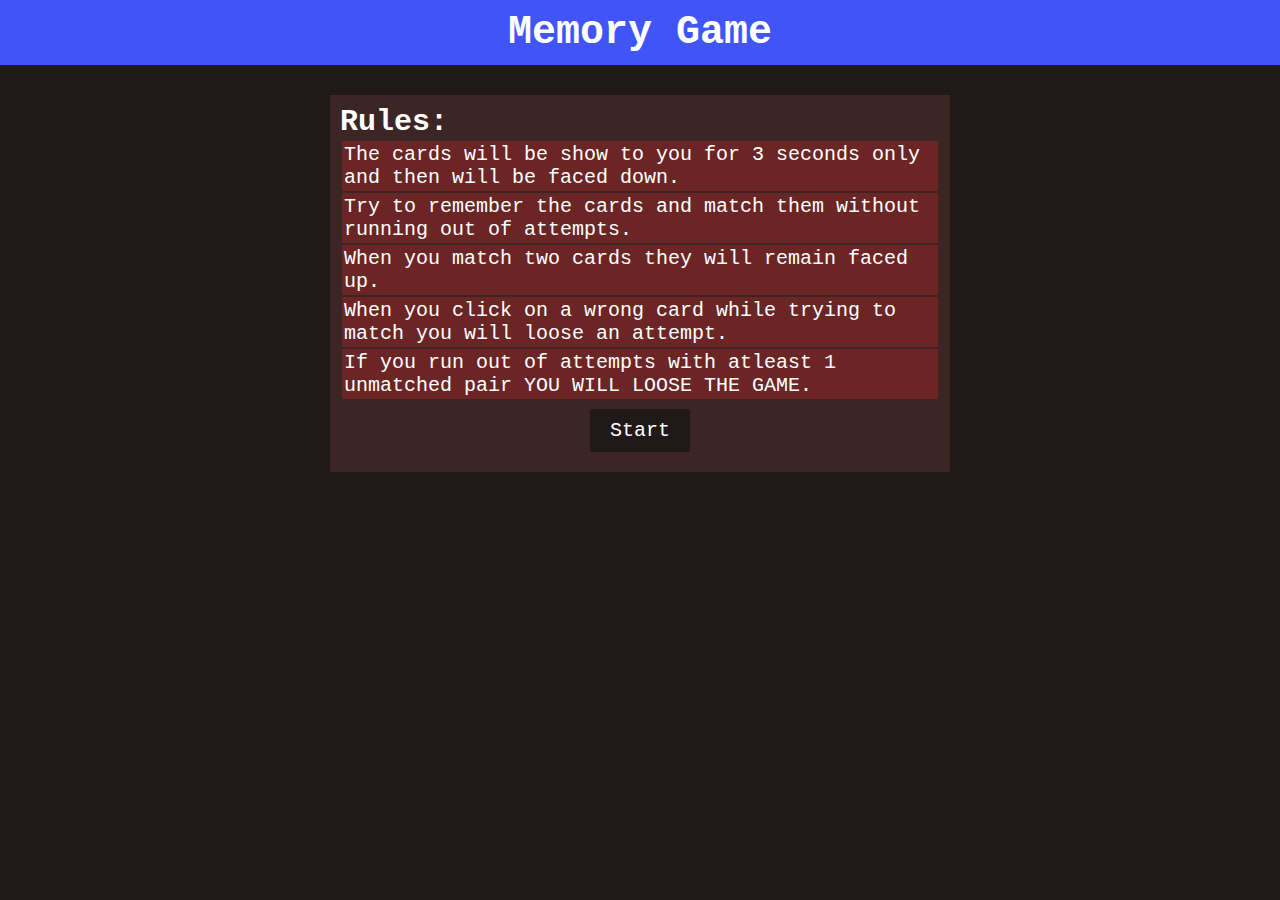
<file: index.html>
<!DOCTYPE html>
<html lang="en">

<head>
    <meta charset="UTF-8">
    <meta name="viewport" content="width=device-width, initial-scale=1.0">
    <meta http-equiv="X-UA-Compatible" content="ie=edge">
    <title>Memory Game</title>

    <link rel="stylesheet" href="css/style.css">
</head>

<body>
    <div class="header">
        <div>
            <a>
                <h1>Memory Game</h1>
            </a>
            <!-- <a href="help.html" class="menu">
                <img src="imgs/menu.png" alt="">
            </a> -->
        </div>
    </div>
    <div class="container">
        <div class="main">
            <div id="main" class="grid">
                <div class="item"><img src="" alt="" class="img"></div>
                <div class="item"><img src="" alt="" class="img"></div>
                <div class="item"><img src="" alt="" class="img"></div>
                <div class="item"><img src="" alt="" class="img"></div>
                <div class="item"><img src="" alt="" class="img"></div>
                <div class="item"><img src="" alt="" class="img"></div>
                <div class="item"><img src="" alt="" class="img"></div>
                <div class="item"><img src="" alt="" class="img"></div>
                <div class="item"><img src="" alt="" class="img"></div>
                <div class="item"><img src="" alt="" class="img"></div>
                <div class="item"><img src="" alt="" class="img"></div>
                <div class="item"><img src="" alt="" class="img"></div>
            </div>
            <div class="rules">
                <div>
                    <h2>Rules:</h2>
                    <div>
                        <p>The cards will be show to you for 3 seconds only and then will be faced down.</p>
                        <p>Try to remember the cards and match them without running out of attempts.</p>
                        <p>When you match two cards they will remain faced up.</p>
                        <p>When you click on a wrong card while trying to match you will loose an attempt.</p>
                        <p>If you run out of attempts with atleast 1 unmatched pair YOU WILL LOOSE THE GAME.</p>
                    </div>
                </div>
                <div class="btn-class">
                    <button class="btn" id="rules-btn">Start</button>
                </div>
            </div>
        </div>
        <div class="info">
            <div id="attempts"></div>
            <div id="message"></div>
        </div>
    </div>

    <script src="js/util.js"></script>
    <script src="js/global.js"></script>
    <script src="js/pairs.js"></script>
    <script src="js/main.js"></script>
</body>

</html>
</file>
<file: css/style.css>
* {
    margin: 0;
    padding: 0;
}

img {
    width: 100%;
    height: 100%;
}

body {
    font-family: 'Courier New', Courier, monospace;
    font-size: 20px;
    background-color: #211919;
    color: #fff;
}

.header {
    padding: 10px;
    margin-bottom: 30px; 
    text-align: center;
    background-color: #4054F7;
}

.container {
    width: 80%;
    margin: auto;
}

.main {
    margin-bottom: 20px;
}

.grid {
    display: none;
    margin: auto;
    grid-template-columns: repeat(6, 1fr);
}

.item {
    width: 100%;
    height: 100%;
    font-size: 30px;
    text-align: center;
    cursor: pointer;
}

.info {
    text-align: center;
}

#attempts, #message{
    margin: 10px;
    font-size: 20px;
}

.rules {
    background-color: #3C2525;
    margin: auto;
    max-width: 600px;
    padding: 10px;
}

.rules p {
    background-color: #6C2525;
    padding: 2px;
    margin: 2px;
}

.rules div {
    margin-bottom: 10px;
}

.btn-class {
    text-align: center;
}

.btn {
    padding: 10px 20px;
    width: 100px;
    background-color: #211919;
    color: #fff;
    font-family: 'Courier New', Courier, monospace;
    font-size: 20px;
    border: none;
}

.btn:hover {
    background-color: #4054F7;
}


@media screen and (max-width: 600px) {
    .container {
        width: 95%;
    }
    .menu {
        display: inline-block;
    }

    .menu img {
        width: 100px;
    }

    .main {
        display: block;
    }

    .grid {
        grid-template-columns: repeat(4, 1fr);
    }
}
</file>
